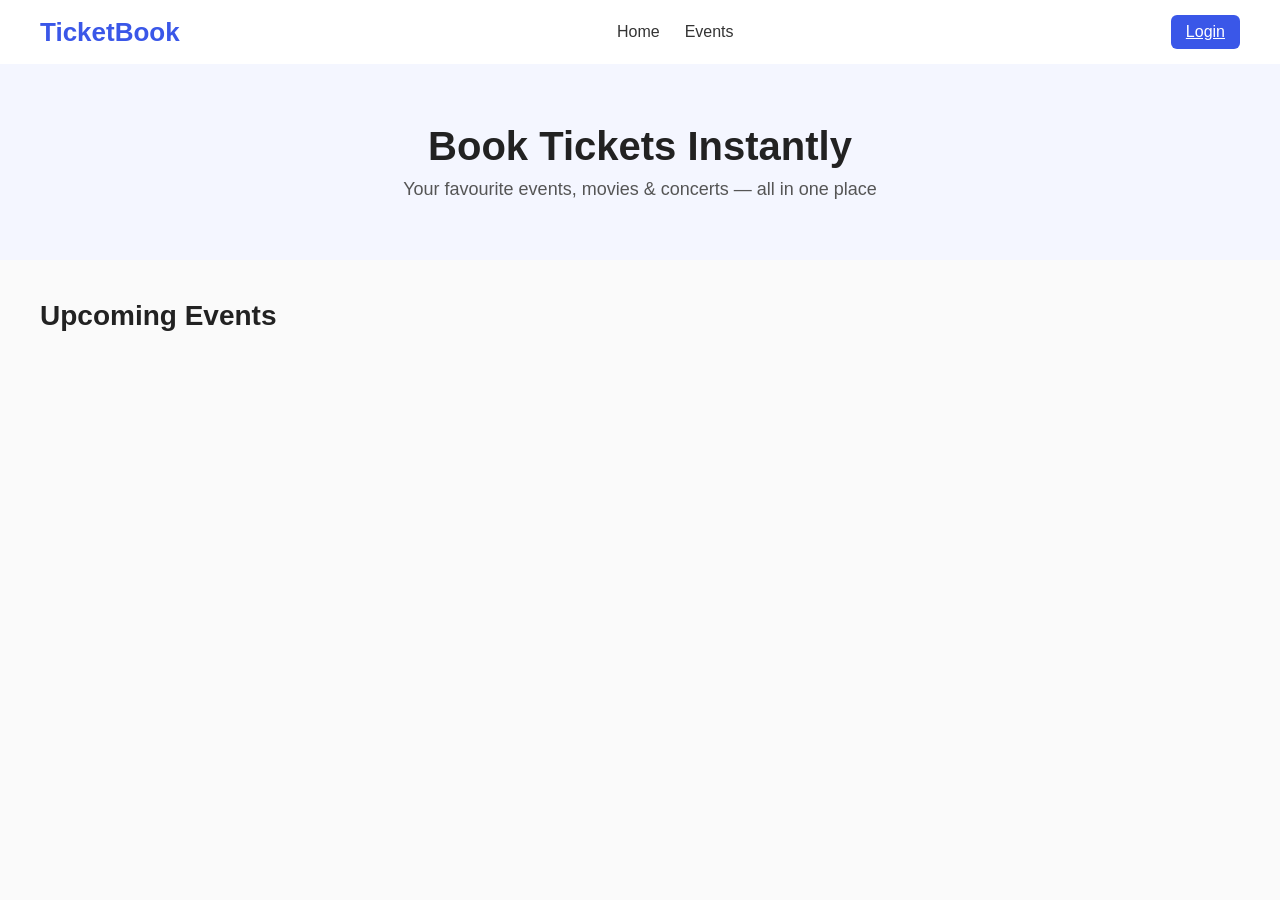
<file: index.html>
<!DOCTYPE html>
<html>
<head>
    <title>TicketBook - Home</title>
    <link rel="stylesheet" href="css/style.css">
</head>

<body>

<nav class="navbar">
    <div class="logo">TicketBook</div>
    <ul class="nav-links">
        <li><a href="index.html">Home</a></li>
        <li><a href="events.html">Events</a></li>
    </ul>
    <a class="login-btn" href="login.html">Login</a>
</nav>

<section class="hero">
    <h1>Book Tickets Instantly</h1>
    <p>Your favourite events, movies & concerts — all in one place</p>
</section>

<section class="event-section">
    <h2>Upcoming Events</h2>

    <div id="events" class="event-grid"></div>
</section>

<script>
fetch("api/fetch_events.php")
.then(res => res.json())
.then(data => {
    let box = document.getElementById("events");

    data.forEach(e => {
        box.innerHTML += `
        <div class="event-card">
            <img src="${e.image}">
            <h3>${e.title}</h3>
            <p>Venue: ${e.venue}</p>
            <p>Date: ${e.date}</p>
            <a class="btn" href="event.html?id=${e.EventId}">View Details</a>
        </div>`;
    });
});
</script>

</body>
</html>
</file>
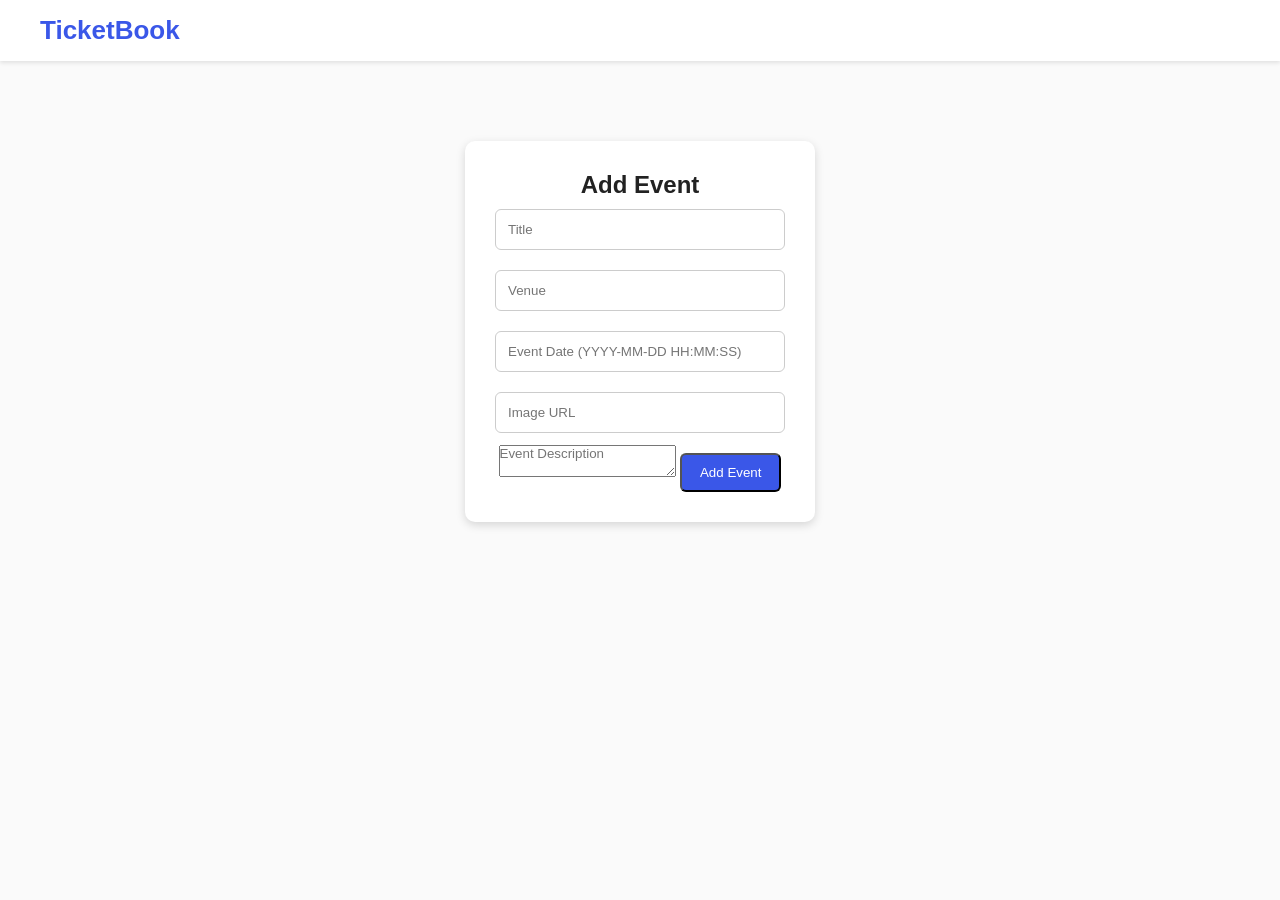
<file: addevent.html>
<!DOCTYPE html>
<html>
<head>
    <title>Add Event</title>
    <link rel="stylesheet" href="css/style.css">
</head>

<body>

<nav class="navbar"><div class="logo">TicketBook</div></nav>

<div class="auth-container">
    <h2>Add Event</h2>

    <input id="title" placeholder="Title">
    <input id="venue" placeholder="Venue">
    <input id="date" placeholder="Event Date (YYYY-MM-DD HH:MM:SS)">
    <input id="image" placeholder="Image URL">
    <textarea id="desc" placeholder="Event Description"></textarea>

    <button class="btn" onclick="addEvent()">Add Event</button>
</div>

<script>
function addEvent(){
    const params = new URLSearchParams();
    params.append("title", document.getElementById("title").value);
    params.append("venue", document.getElementById("venue").value);
    params.append("date", document.getElementById("date").value);
    params.append("image", document.getElementById("image").value);
    params.append("description", document.getElementById("desc").value);

    fetch("api/add_event_action.php", {
        method:"POST",
        body: params
    })
    .then(res => res.text())
    .then(d => {
        if(d.trim()=="success"){
            alert("Event Added!");
            document.getElementById("title").value = '';
            document.getElementById("venue").value = '';
            document.getElementById("date").value = '';
            document.getElementById("image").value = '';
            document.getElementById("desc").value = '';
        }else{
            alert("Error adding event!");
        }
    }).catch(_=>alert("Network error"));
}
</script>

</body>
</html>
</file>
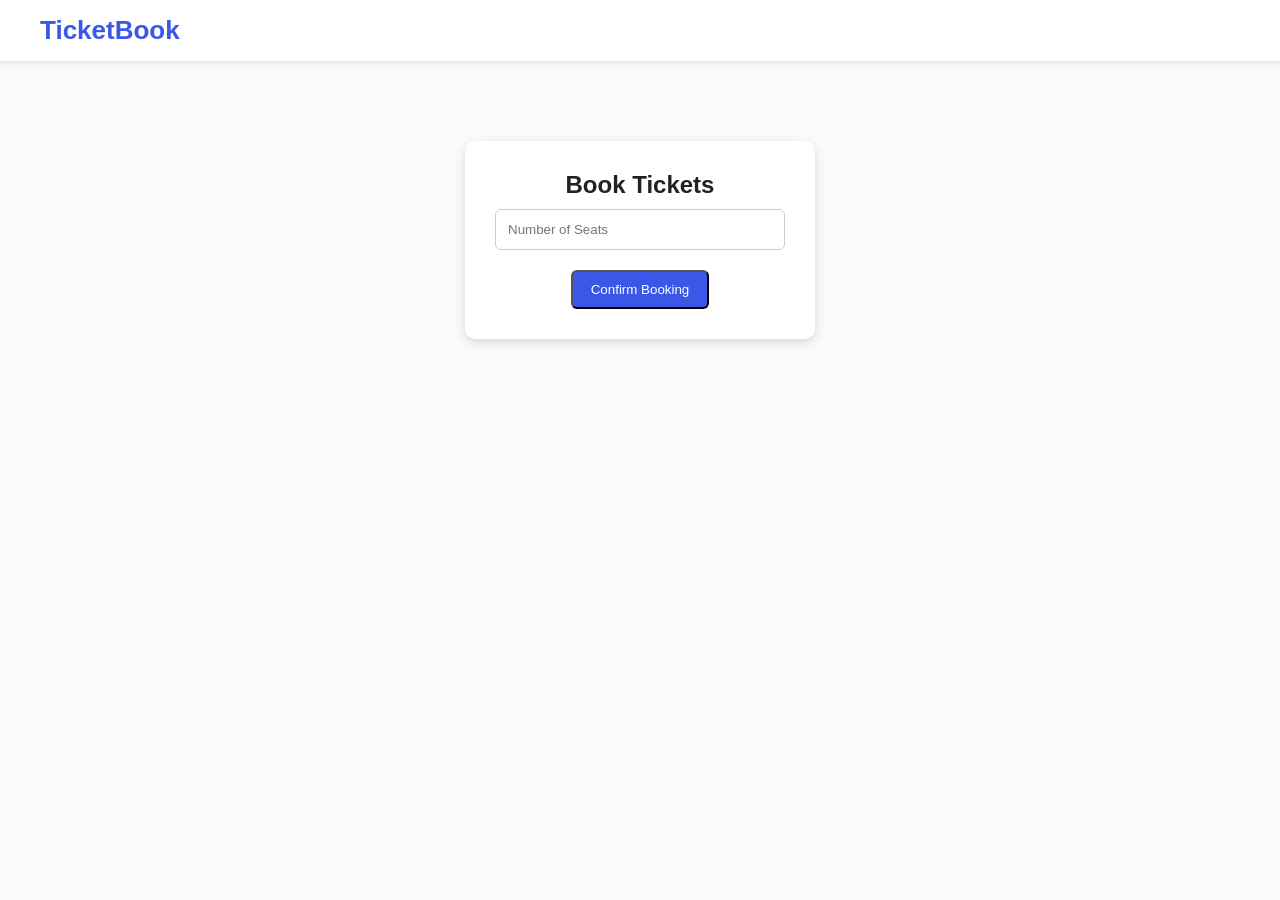
<file: book.html>
<!DOCTYPE html>
<html>
<head>
    <title>Book Tickets</title>
    <link rel="stylesheet" href="css/style.css">
</head>

<body>
<nav class="navbar"><div class="logo">TicketBook</div></nav>

<div class="auth-container">
    <h2>Book Tickets</h2>

    <input id="seats" placeholder="Number of Seats">
    
    <button class="btn" onclick="bookNow()">Confirm Booking</button>
</div>

<script>
const params = new URLSearchParams(window.location.search);
let eventId = params.get("id");

function bookNow(){
    let seats = document.getElementById("seats").value;
    

    fetch("api/book_event.php", {
        method:"POST",
        body: new URLSearchParams({
            eventId: eventId,
            seats: seats,
           
        })
    })
    .then(res => res.text())
    .then(d => {
        if(d.trim()=="success"){
            alert("Booking Successful!");
            window.location = "mybookings.html";
        } else {
            alert("Error while booking");
        }
    });
}
</script>

</body>
</html>
</file>
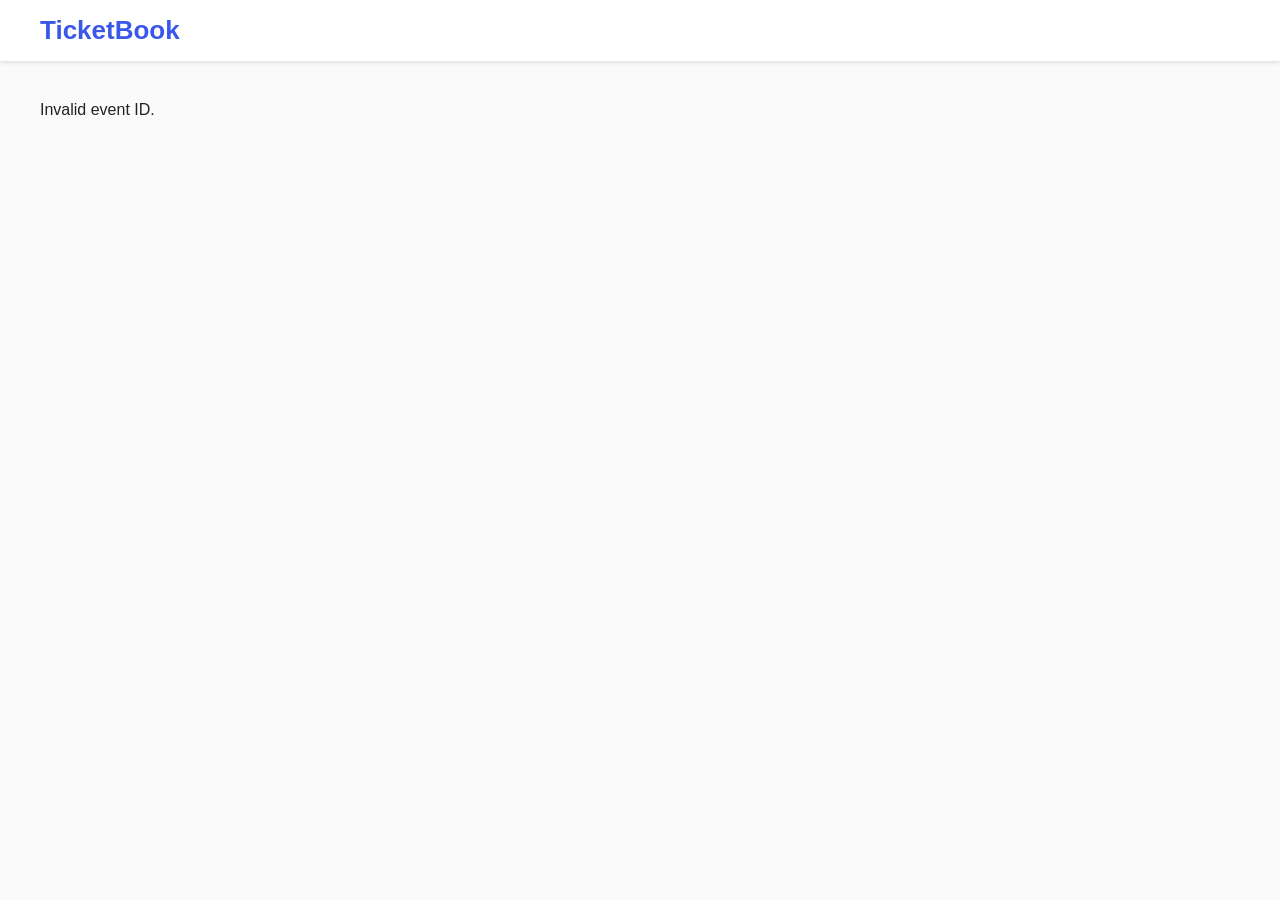
<file: event.html>
<!DOCTYPE html>
<html>
<head>
    <title>Event Details</title>
    <link rel="stylesheet" href="css/style.css">
</head>

<body>

<nav class="navbar">
    <div class="logo">TicketBook</div>
</nav>

<div id="details" class="event-details"></div>

<script>
const params = new URLSearchParams(location.search);
let id = params.get("id");

if (!id) {
    document.getElementById("details").innerHTML = "<p>Invalid event ID.</p>";
} else {
    fetch("api/event_details.php?id="+encodeURIComponent(id))
    .then(res => res.json())
    .then(e => {
        if (e.error) {
            document.getElementById("details").innerHTML = "<p>Event not found.</p>";
            return;
        }
        document.getElementById("details").innerHTML = `
            <img class="event-banner" src="${e.image}">
            <div class="event-info">
                <h2>${e.title}</h2>
                <p class="description">${e.description}</p>
                <div class="info-box">
                    <p><b>Venue:</b> ${e.venue}</p>
                    <p><b>Date:</b> ${e.date}</p>
                </div>
            </div>
        `;
    })
    .catch(_ => {
        document.getElementById("details").innerHTML = "<p>Failed to load event details.</p>";
    });
}
</script>

</body>
</html>
</file>
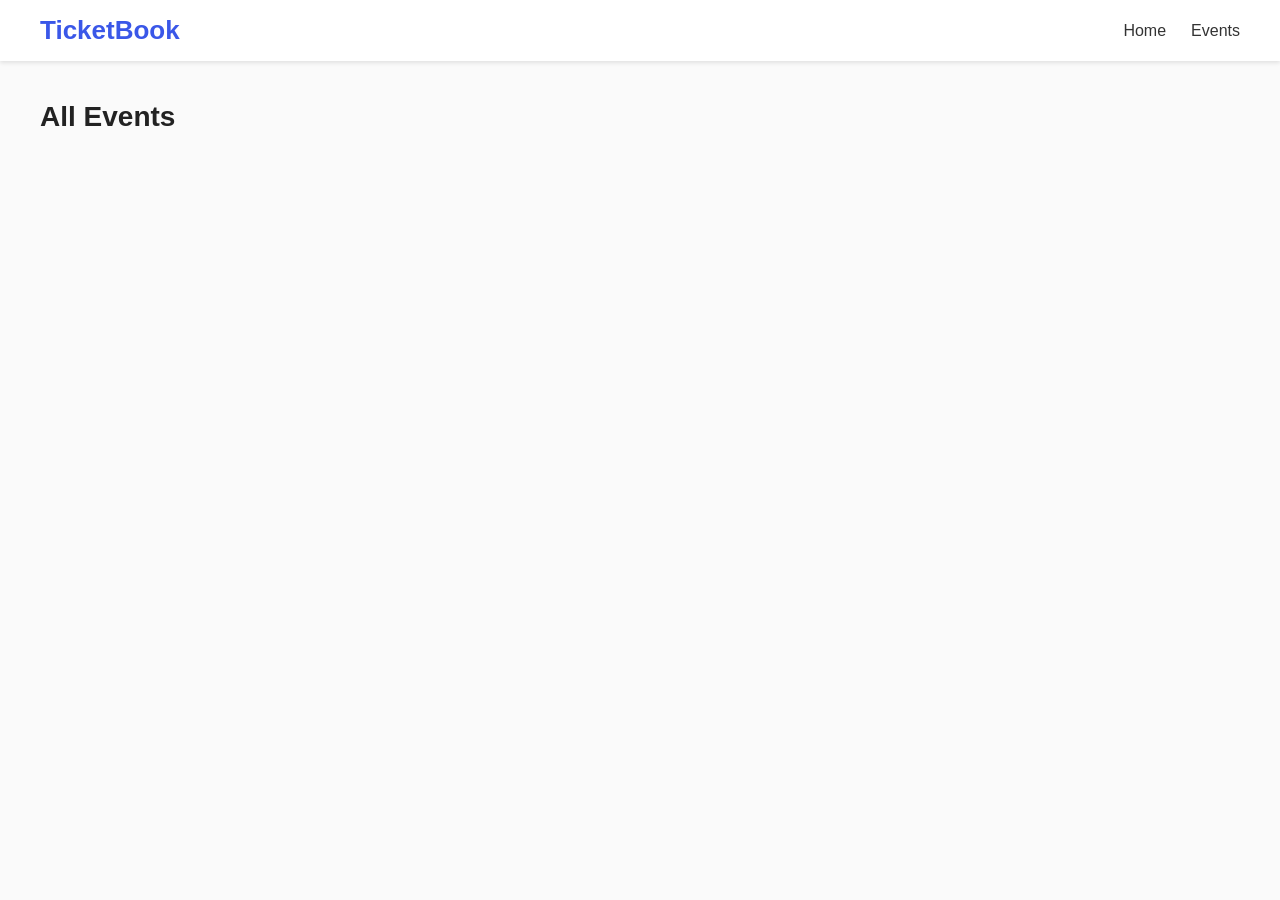
<file: events.html>
<!DOCTYPE html>
<html>
<head>
    <title>All Events</title>
    <link rel="stylesheet" href="css/style.css">
</head>

<body>

<nav class="navbar">
    <div class="logo">TicketBook</div>
    <ul class="nav-links">
        <li><a href="index.html">Home</a></li>
        <li><a class="active" href="events.html">Events</a></li>
    </ul>
</nav>

<section class="event-section">
    <h2>All Events</h2>
    <div id="events" class="event-grid"></div>
</section>

<script>
fetch("api/fetch_events.php")
.then(res => res.json())
.then(data => {
    let box = document.getElementById("events");

    data.forEach(e => {
        box.innerHTML += `
        <div class="event-card">
            <img src="${e.image}">
            <h3>${e.title}</h3>
            <p>Venue: ${e.venue}</p>
            <p>Date: ${e.date}</p>
            <a class="btn" href="event.html?id=${e.EventId}">View Details</a>
        </div>`;
    });
});
</script>

</body>
</html>
</file>
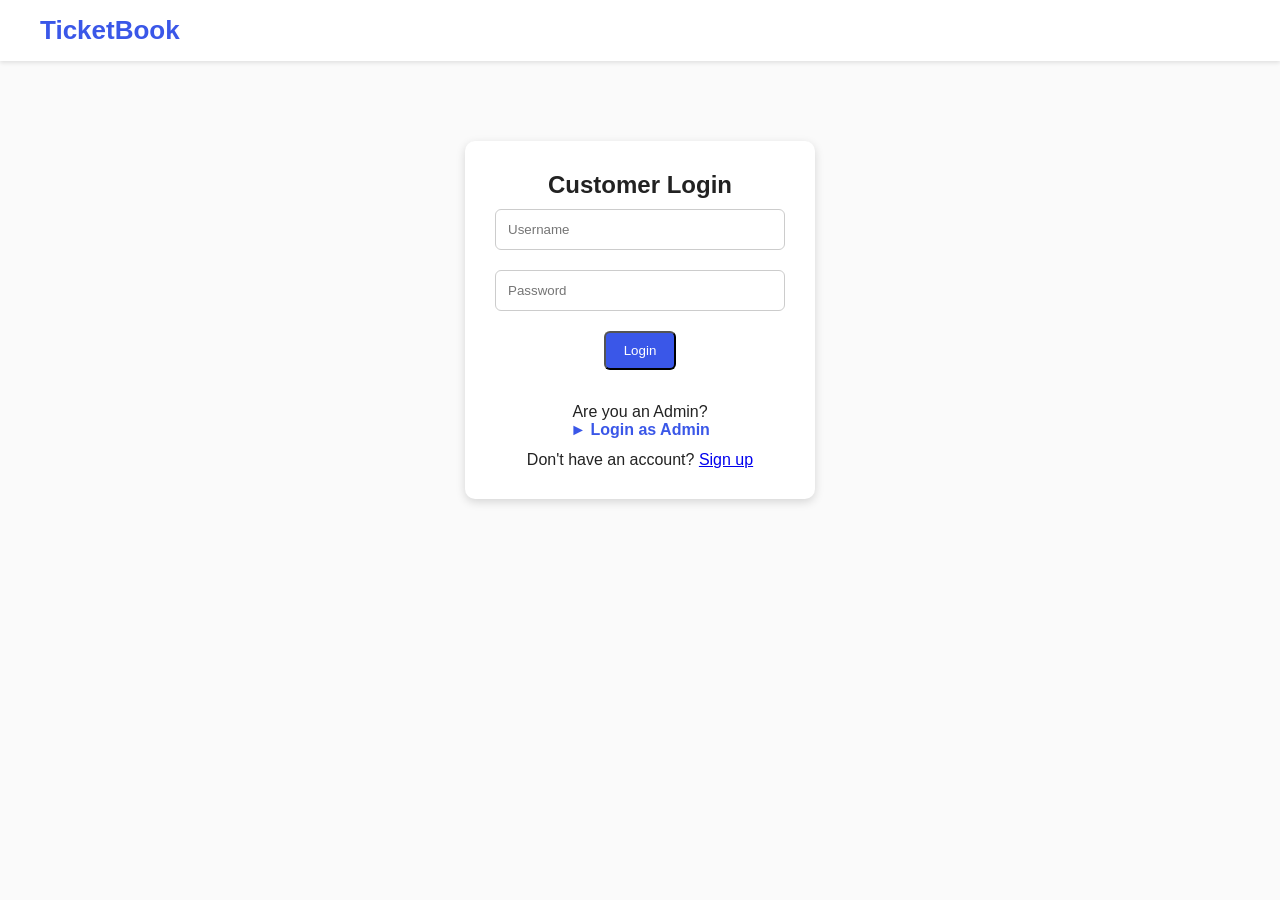
<file: login.html>
<!DOCTYPE html>
<html>
<head>
    <meta charset="UTF-8">
    <meta name="viewport" content="width=device-width, initial-scale=1.0">
    <title>Customer Login</title>
    <link rel="stylesheet" href="css/style.css">
</head>
<body>

<nav class="navbar">
    <div class="logo">TicketBook</div>
</nav>

<div class="auth-container">
    <h2>Customer Login</h2>

    <form>
        <input type="text" name="username" id="user" placeholder="Username" required>
        <input type="password" name="password" id="pass" placeholder="Password" required>
        <button type="button" class="btn" onclick="userLogin()">Login</button>
    </form>
    <script>
    function userLogin(){
        let u = user.value;
        let p = pass.value;

        fetch("api/customer_login.php", {
            method:"POST",
            body: new URLSearchParams({username:u, password:p})
        })
        .then(res => res.text())
        .then(d => {
            if(d =="success"){
                window.location="mybookings.html";
            } else {
                alert("Invalid User");
            }
        });
    }
    </script>
    <br>


    <p style="margin-top: 15px;">Are you an Admin?</p>
    <a href="login_admin.html" style="color:#3A57E8; font-weight:bold; text-decoration:none;">
        ► Login as Admin
    </a>

    <p style="margin-top: 12px;">Don't have an account? <a href="signup.html">Sign up</a></p>
</div>

</body>
</html>
</file>
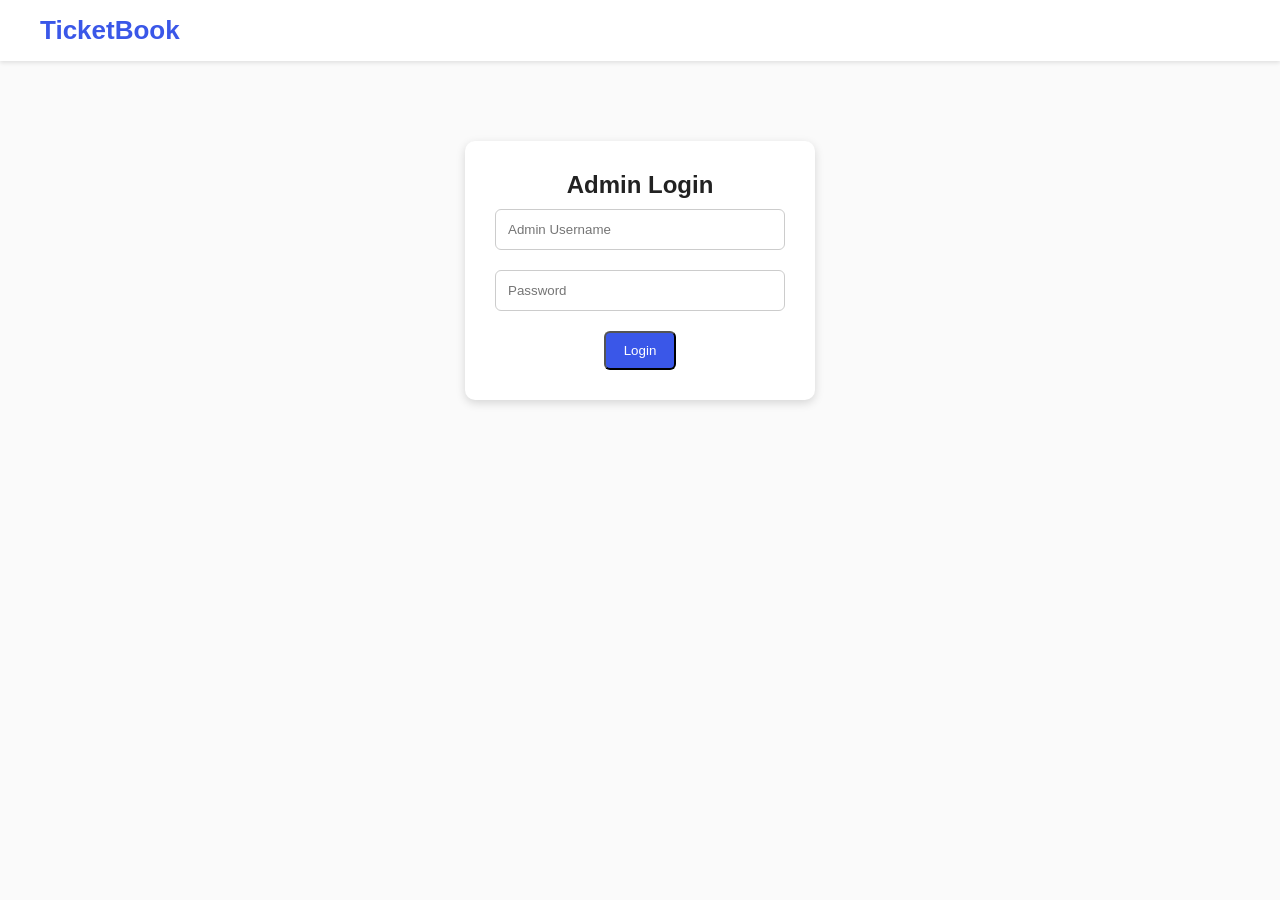
<file: login_admin.html>
<!DOCTYPE html>
<html>
<head>
    <title>Admin Login</title>
    <link rel="stylesheet" href="css/style.css">
</head>

<body>

<nav class="navbar"><div class="logo">TicketBook</div></nav>

<div class="auth-container">
    <h2>Admin Login</h2>

    <input id="user" placeholder="Admin Username">
    <input id="pass" type="password" placeholder="Password">

    <button class="btn" onclick="adminLogin()">Login</button>
</div>

<script>
function adminLogin(){
    let u = user.value;
    let p = pass.value;

    fetch("api/admin_login.php", {
        method:"POST",
        body: new URLSearchParams({username:u, password:p})
    })
    .then(res => res.text())
    .then(d => {
        if(d=="success"){
            window.location="addevent.html";
        } else {
            alert("Invalid Admin");
        }
    });
}
</script>

</body>
</html>
</file>
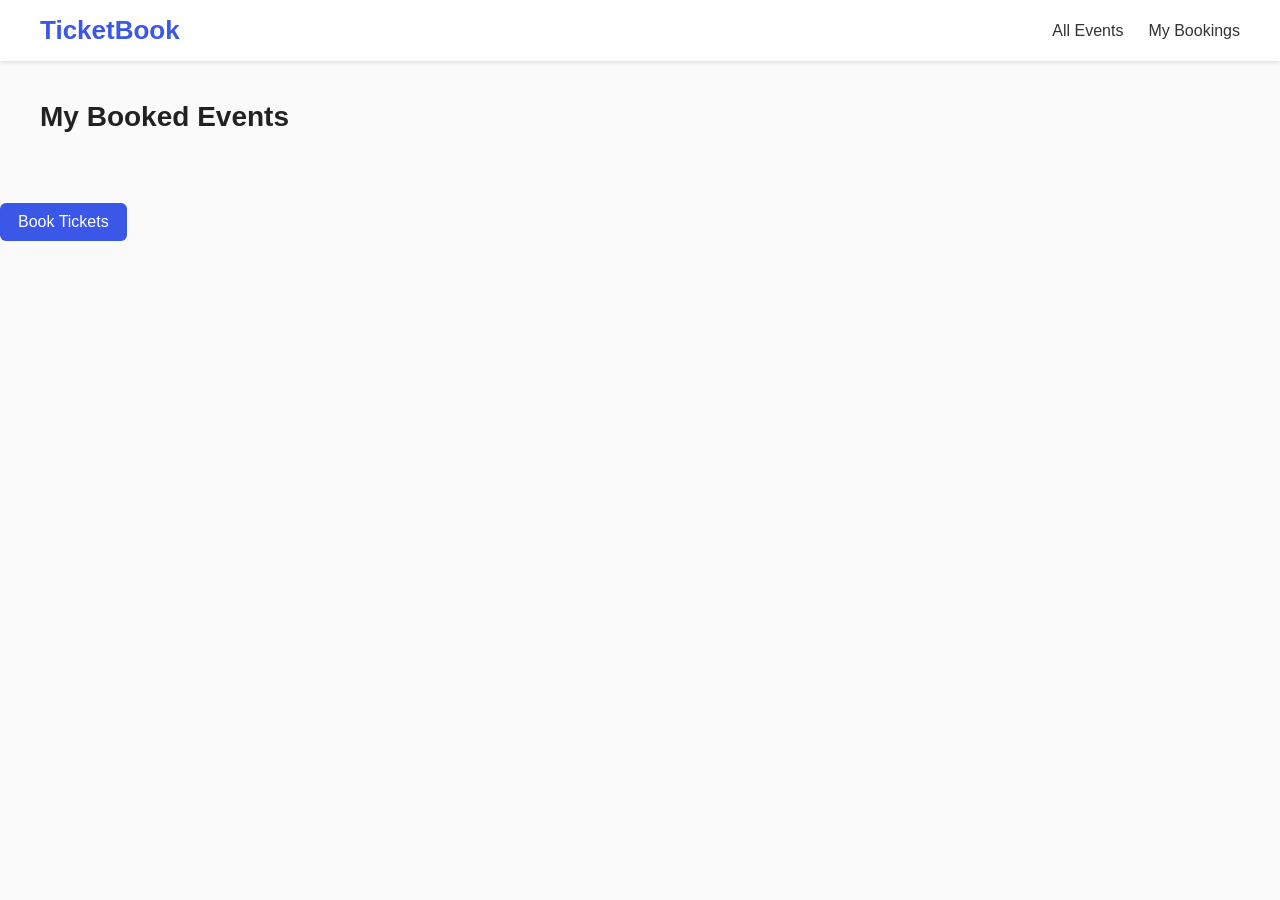
<file: mybookings.html>
<!DOCTYPE html>
<html>
<head>
    <title>My Bookings</title>
    <link rel="stylesheet" href="css/style.css">
</head>

<body>

<nav class="navbar">
    <div class="logo">TicketBook</div>
    <ul class="nav-links">
        <li><a href="events.html">All Events</a></li>
        <li><a class="active" href="mybookings.html">My Bookings</a></li>
    </ul>
</nav>

<section class="event-section">
    <h2>My Booked Events</h2>
    <div id="events" class="event-grid"></div>
</section>

<script>
fetch("api/fetch_user_bookings.php")
.then(res => res.json())
.then(data => {
    let box = document.getElementById("events");

    if(data.length === 0){
        box.innerHTML = "<p>No bookings yet.</p>";
        return;
    }

    data.forEach(e => {
        box.innerHTML += `
        <div class="event-card">
            <img src="${e.image}">
            <h3>${e.title}</h3>
            <p>Venue: ${e.venue}</p>
            <p>Date: ${e.date}</p>
            <button class="btn" onclick="cancelBooking(${e.bookingId})">Cancel</button>
        </div>`;
    });
});
function cancelBooking(id){
    fetch("api/cancel_booking.php?id=" + id)
    .then(res => res.text())
    .then(d => {
        if(d=="success"){
            window.location.reload();
        } else {
            alert("Error cancelling");
        }
    });
}

</script>
<a href="user_events.html" class="btn" style="margin-bottom:20px;">
    Book Tickets
</a>

</body>
</html>
</file>
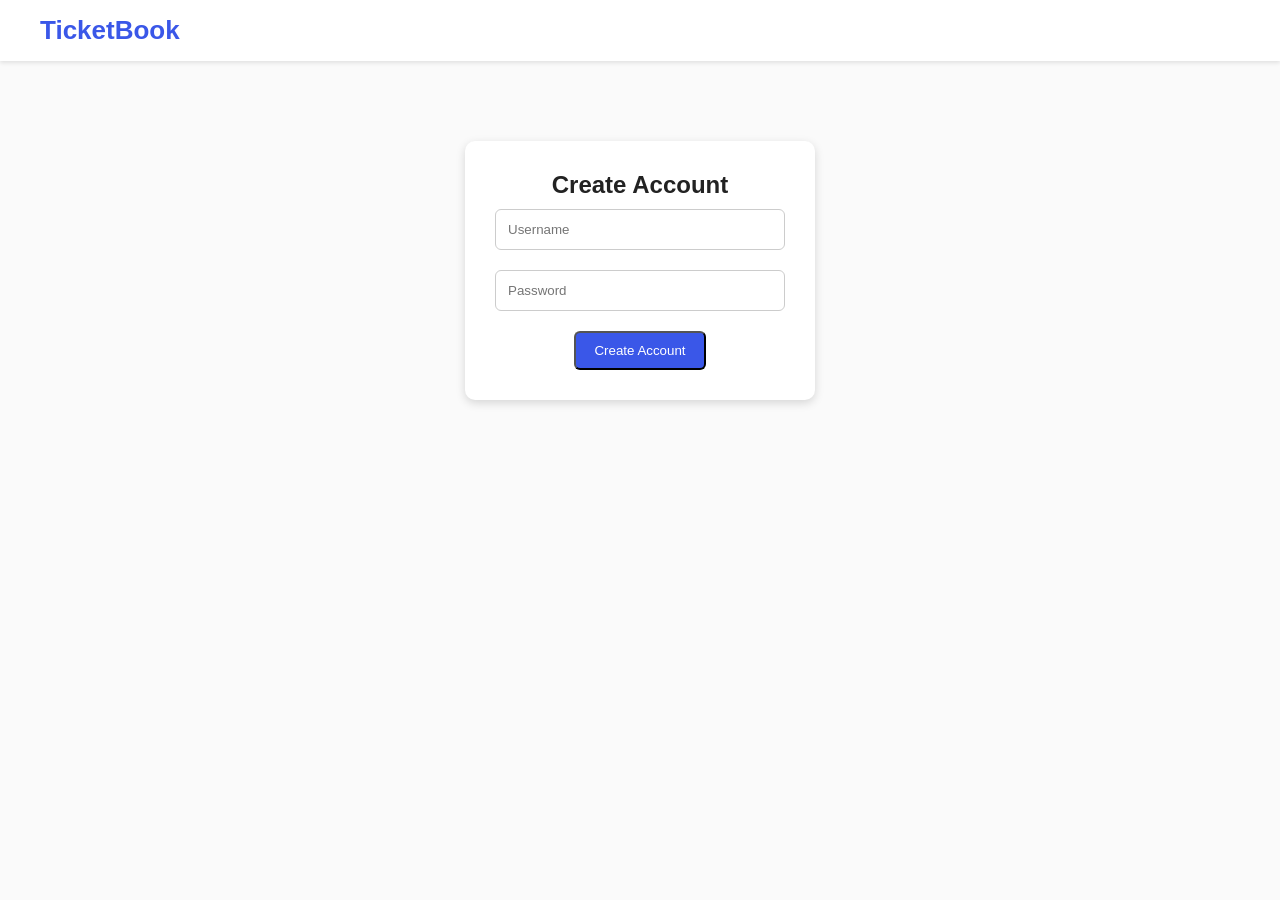
<file: signup.html>
<!DOCTYPE html>
<html>
<head>
    <title>Sign Up</title>
    <link rel="stylesheet" href="css/style.css">
</head>

<body>

<nav class="navbar"><div class="logo">TicketBook</div></nav>

<div class="auth-container">
    <h2>Create Account</h2>

    <input id="signup_user" placeholder="Username">
    <input id="signup_pass" type="password" placeholder="Password">

    <button class="btn" onclick="signup()">Create Account</button>
</div>

<script>
function signup(){
    let user = document.getElementById("signup_user").value;
    let pass = document.getElementById("signup_pass").value;

    fetch("api/customer_signup.php", {
        method:"POST",
        body: new URLSearchParams({username:user, password:pass})
    }).then(res=>res.text())
    .then(d=>{
        if(d.trim()=="success"){
            alert("Account Created!");
            location.href="login.html";
        } else if (d.trim() == "exists") {
            alert("Username already exists");
        } else if(d.trim()== "NULLError"){
            alert("Enter the required fields!");
        }else {
            alert("Something went wrong");
        }
    }).catch(_=>alert("Network error"));
}
</script>

</body>
</html>
</file>
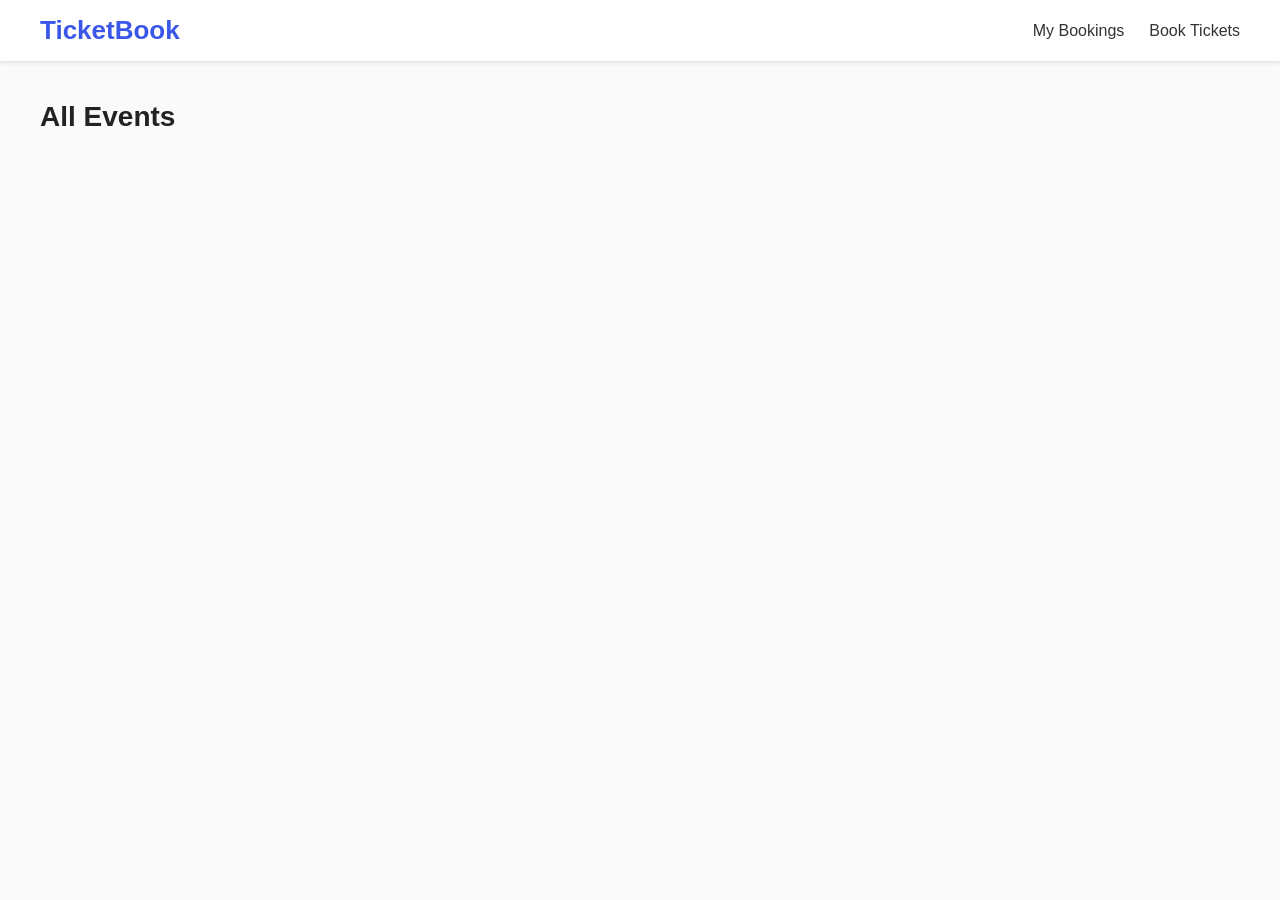
<file: user_events.html>
<!DOCTYPE html>
<html>
<head>
    <title>Book Events</title>
    <link rel="stylesheet" href="css/style.css">
</head>

<body>

<nav class="navbar">
    <div class="logo">TicketBook</div>
    <ul class="nav-links">
        <li><a href="mybookings.html">My Bookings</a></li>
        <li><a class="active" href="user_events.html">Book Tickets</a></li>
    </ul>
</nav>

<section class="event-section">
    <h2>All Events</h2>
    <div id="events" class="event-grid"></div>
</section>

<script>
fetch("api/fetch_events.php")
.then(res => res.json())
.then(data => {
    let box = document.getElementById("events");

    data.forEach(e => {
        box.innerHTML += `
        <div class="event-card">
            <img src="${e.image}">
            <h3>${e.title}</h3>
            <p>Venue: ${e.venue}</p>
            <p>Date: ${e.date}</p>
            <a class="btn" href="book.html?id=${e.EventId}">Book Now</a>
        </div>`;
    });
});
</script>

</body>
</html>
</file>
<file: css/style.css>
*{
    margin: 0;
    padding: 0;
    box-sizing: border-box;
    font-family: 'Poppins', sans-serif;
}

body{
    background: #FAFAFA;
    color: #222;
}


.navbar{
    width: 100%;
    padding: 15px 40px;
    background: white;
    display: flex;
    justify-content: space-between;
    align-items: center;
    box-shadow: 0 2px 4px rgba(0,0,0,0.1);
}

.logo{
    font-size: 26px;
    font-weight: 600;
    color: #3A57E8;
}

.nav-links{
    display: flex;
    list-style: none;
    gap: 25px;
}

.nav-links a{
    text-decoration: none;
    color: #333;
    font-weight: 500;
}

.login-btn{
    padding: 8px 15px;
    background: #3A57E8;
    color: white;
    border-radius: 6px;
}


.hero{
    text-align: center;
    padding: 60px 20px;
    background: #F4F6FF;
}

.hero h1{
    font-size: 40px;
    font-weight: 600;
}

.hero p{
    font-size: 18px;
    margin-top: 10px;
    color: #555;
}


.event-section{
    padding: 40px;
}

.event-section h2{
    font-size: 28px;
    margin-bottom: 20px;
}

.event-grid{
    display: grid;
    grid-template-columns: repeat(auto-fit, minmax(260px, 1fr));
    gap: 30px;
}

.event-card{
    background: white;
    padding: 15px;
    border-radius: 10px;
    box-shadow: 0 3px 10px rgba(0,0,0,0.1);
    transition: 0.2s;
}

.event-card:hover{
    transform: translateY(-5px);
}

.event-card img{
    width: 100%;
    height: 160px;
    object-fit: cover;
    border-radius: 8px;
}

.event-card h3{
    margin-top: 10px;
    font-size: 20px;
    font-weight: 600;
}

.btn{
    display: inline-block;
    background: #3A57E8;
    color: white;
    padding: 10px 18px;
    border-radius: 6px;
    text-decoration: none;
    margin-top: 10px;
    transition: 0.2s;
}

.btn:hover{
    background: #2f46c3;
}


.event-details{
    display: flex;
    gap: 30px;
    padding: 40px;
}

.event-banner{
    
    width: 45%;
    border-radius: 10px;
}

.event-info{
    width: 50%;
}

.description{
    margin: 10px 0 20px 0;
    color: #555;
}

.info-box{
    background: #F4F6FF;
    padding: 15px;
    border-radius: 8px;
    margin-bottom: 20px;
}

.info-box p{
    margin: 5px 0;
}

.seat-grid{
    margin: 20px 0;
    display: grid;
    grid-template-columns: repeat(5, 70px);
    gap: 12px;
}

.seat{
    background: #E0E7FF;
    padding: 12px;
    text-align: center;
    border-radius: 6px;
    cursor: pointer;
    transition: 0.2s;
    font-weight: 500;
}

.seat:hover{
    background: #3A57E8;
    color: white;
}

.booked{
    background: #ccc !important;
    color: #444;
    cursor: not-allowed;
}


.auth-container{
    width: 350px;
    margin: 80px auto;
    background: white;
    padding: 30px;
    border-radius: 10px;
    box-shadow: 0 3px 10px rgba(0,0,0,0.15);
    text-align: center;
}

.auth-container input{
    width: 100%;
    padding: 12px;
    margin: 10px 0;
    border-radius: 6px;
    border: 1px solid #ccc;
}


.checkout-box{
    width: 420px;
    margin: 70px auto;
    background: white;
    padding: 25px;
    border-radius: 10px;
    box-shadow: 0 3px 10px rgba(0,0,0,0.15);
}

.summary-row{
    display: flex;
    justify-content: space-between;
    margin: 10px 0;
}


.ticket{
    width: 380px;
    margin: 80px auto;
    text-align: center;
}

.ticket-box{
    background: white;
    padding: 20px;
    border-radius: 10px;
    box-shadow: 0 3px 10px rgba(0,0,0,0.15);
}

.print-btn{
    background: #2ECC71;
    margin-top: 15px;
}


@media (max-width: 800px){
    .event-details{
        flex-direction: column;
    }

    .event-banner, .event-info{
        width: 100%;
    }
}

@media (max-width: 500px){
    .auth-container,
    .checkout-box,
    .ticket{
        width: 90%;
    }
}
</file>
